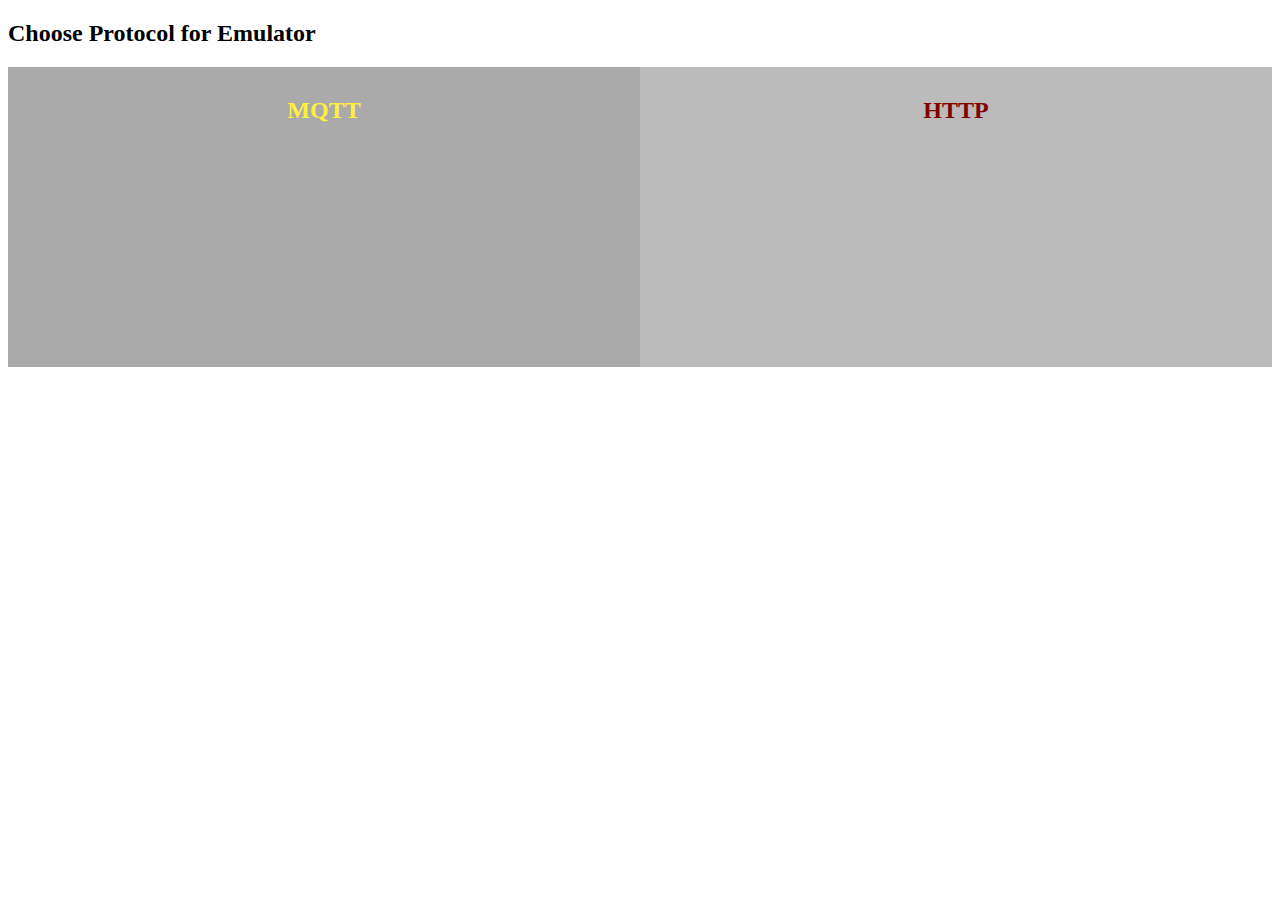
<file: emulator/index.html>
<!DOCTYPE html>
<html>
<head>
<meta name="viewport" content="width=device-width, initial-scale=1">
<style>
* {
  box-sizing: border-box;
}

/* Create two equal columns that floats next to each other */
.column {
  float: left;
  width: 50%;
  padding: 10px;
  height: 300px; /* Should be removed. Only for demonstration */
}

.column a{
text-decoration:none;
text-align:center;
}
/* Clear floats after the columns */
.row:after {
  content: "";
  display: table;
  clear: both;
}
</style>
</head>
<body>

<h2>Choose Protocol for Emulator</h2>

<div class="row">
  <div class="column" style="background-color:#aaa;">
    <a href ="mqtt/index.html"><h2 style="color:#fff03b;">MQTT</h2></a>
  </div>
  <div class="column" style="background-color:#bbb;">
    <a onclick="alert('HTTP-based emulator is developed by my friend, Muneeb. Redirecting you...'); window.location='https://muneebpandith.github.io/ELL893/emulator/http/home.html';"><h2 style="color:maroon;">HTTP</h2></a>
  </div>
</div>

</body>
</html>
</file>
